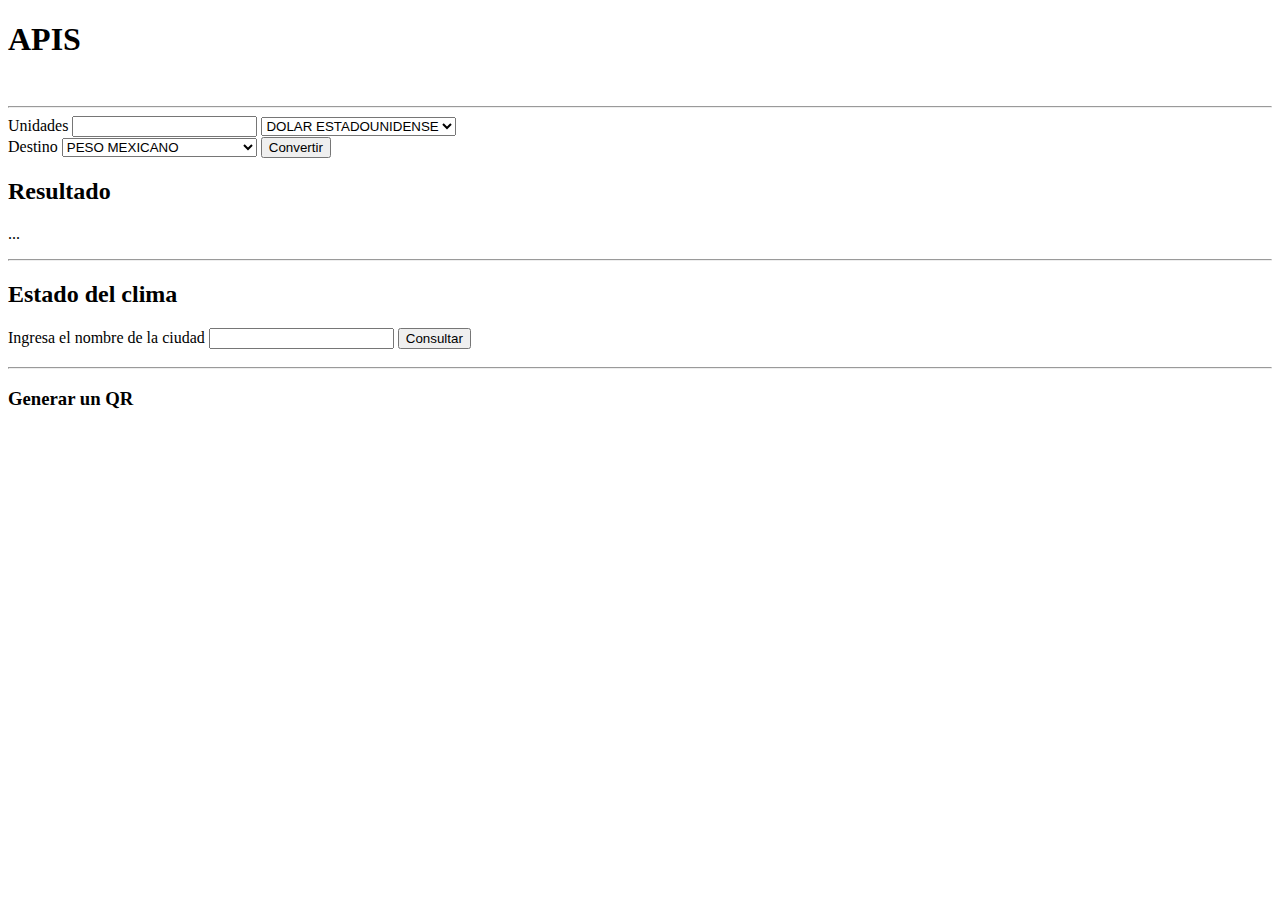
<file: index_divisas.html>
<!DOCTYPE html>
<html lang="en">
<head>
    <meta charset="UTF-8">
    <meta http-equiv="X-UA-Compatible" content="IE=edge">
    <meta name="viewport" content="width=device-width, initial-scale=1.0">
    <title>APIS</title>
</head>
<body>
    <h1>APIS</h1>
    <img id="random_quack_img" >
    <br><hr>
    <label>Unidades</label>
    <input id="unit_exchange_quantity" type="number">
    <select id="exchange_origin_selector">
        <option value="usd">DOLAR ESTADOUNIDENSE</option>
        <option value="mxn">PESO MEXICANO</option>
        <option value="cop">PESO COLOMBIANO</option>
        <option value="eur">EURO</option>
    </select>
    <br>
    <label>Destino</label>
    <select id="exchange_destination_selector">
        <option value="usd">DOLAR ESTADOUNIDENSE</option>
        <option selected value="mxn">PESO MEXICANO</option>
        <option value="cop">PESO COLOMBIANO</option>
        <option value="eur">EURO</option>
    </select>

    <button onclick="exchange_convert(this)" id="btn_exchange_convert">Convertir</button>
    <h2>Resultado</h2>
    <p id="exchange_result">...</p>

    <hr>
    <h2>Estado del clima</h2>
    <label>Ingresa el nombre de la ciudad</label>
    <input id="weather_city_name" type="text">
    <button onclick="weather_get(this)" id="btn_weather_get">Consultar</button>
    <h3 id="weather_result"></h3>

    <hr>
    <h3>Generar un QR</h3>
    <img id="qr_code_img">

    <script src="./divisas.js"></script>
</body>
</html>
</file>
